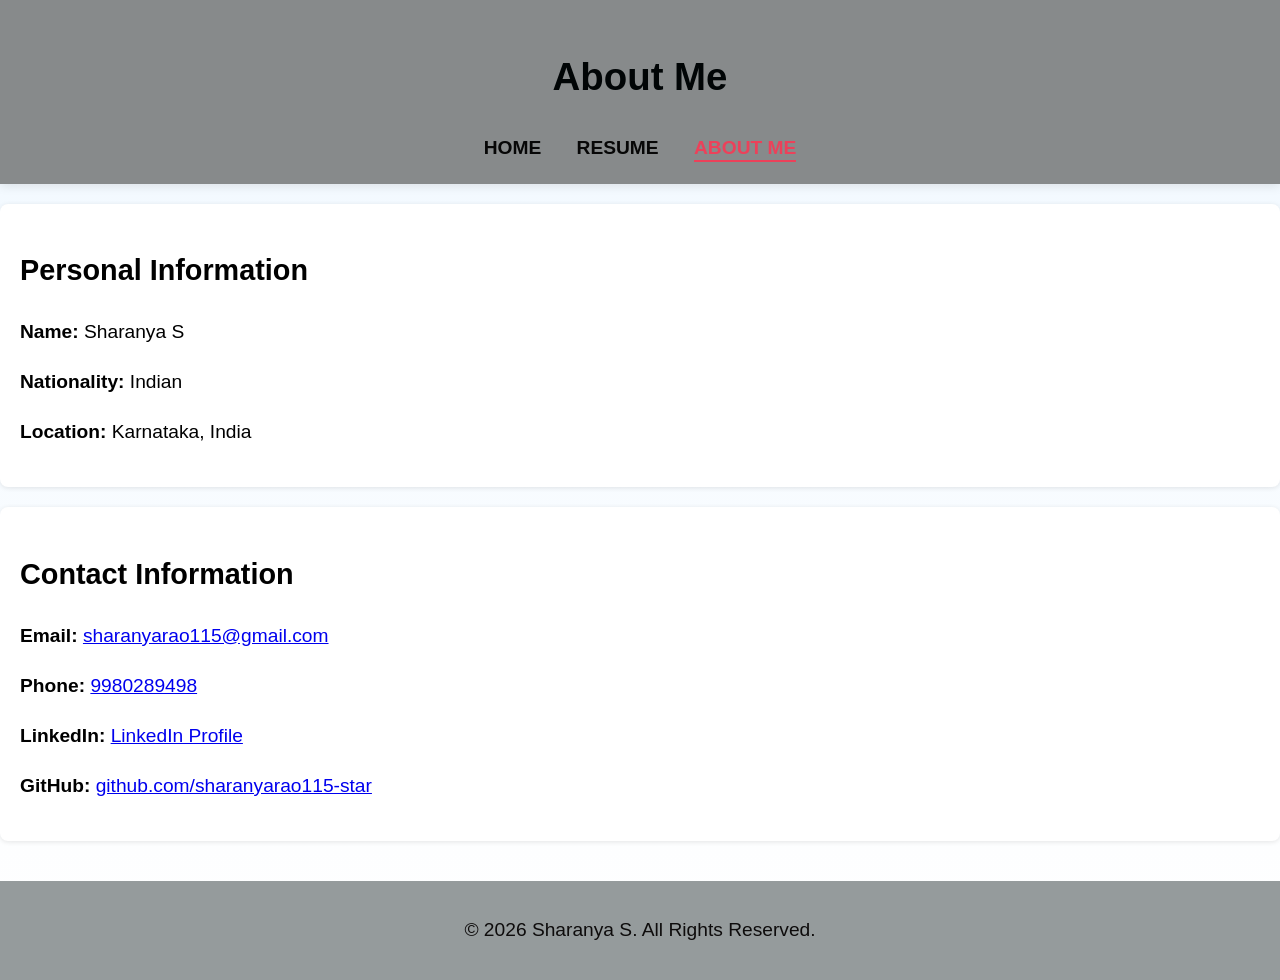
<file: bio.html>
<!DOCTYPE html>
<html lang="en">
<head>
<meta charset="UTF-8">
<meta name="viewport" content="width=device-width, initial-scale=1.0">
<title>ABOUT ME</title>
<link rel="stylesheet" href="style2.css">
</head>
<body>
<header>
  <h1>About Me</h1>
  <nav>
  <a href="index.html">HOME</a>
  <a href="resume.html">RESUME</a>
  <a href="bio.html" class="active">ABOUT ME</a>
</nav>

</header>
<main>
    <section id="personal-information">
<h2>Personal Information</h2>

<p><strong>Name:</strong> Sharanya S</p>
<p><strong>Nationality:</strong> Indian</p>
<p><strong>Location:</strong> Karnataka, India</p>
    
  </section>

  <section id="contact-info">

<h2>Contact Information</h2>

<p><strong>Email:</strong>
<a href="mailto:sharanyarao115@gmail.com">
sharanyarao115@gmail.com
</a>
</p>

<p><strong>Phone:</strong>
<a href="tel:9980289498">
9980289498
</a>
</p>
    <p><strong>LinkedIn:</strong>
<a href="https://www.linkedin.com/in/sharanya-s-a921b92b0" target="_blank">
LinkedIn Profile
</a>
</p>

<p><strong>GitHub:</strong>
<a href="https://github.com/sharanyarao115-star" target="_blank">
github.com/sharanyarao115-star
</a>
</p>

</section>
</main>
<footer>
  <p>© 2026 Sharanya S. All Rights Reserved.</p>
</footer>

  
</body>
</html>
</file>
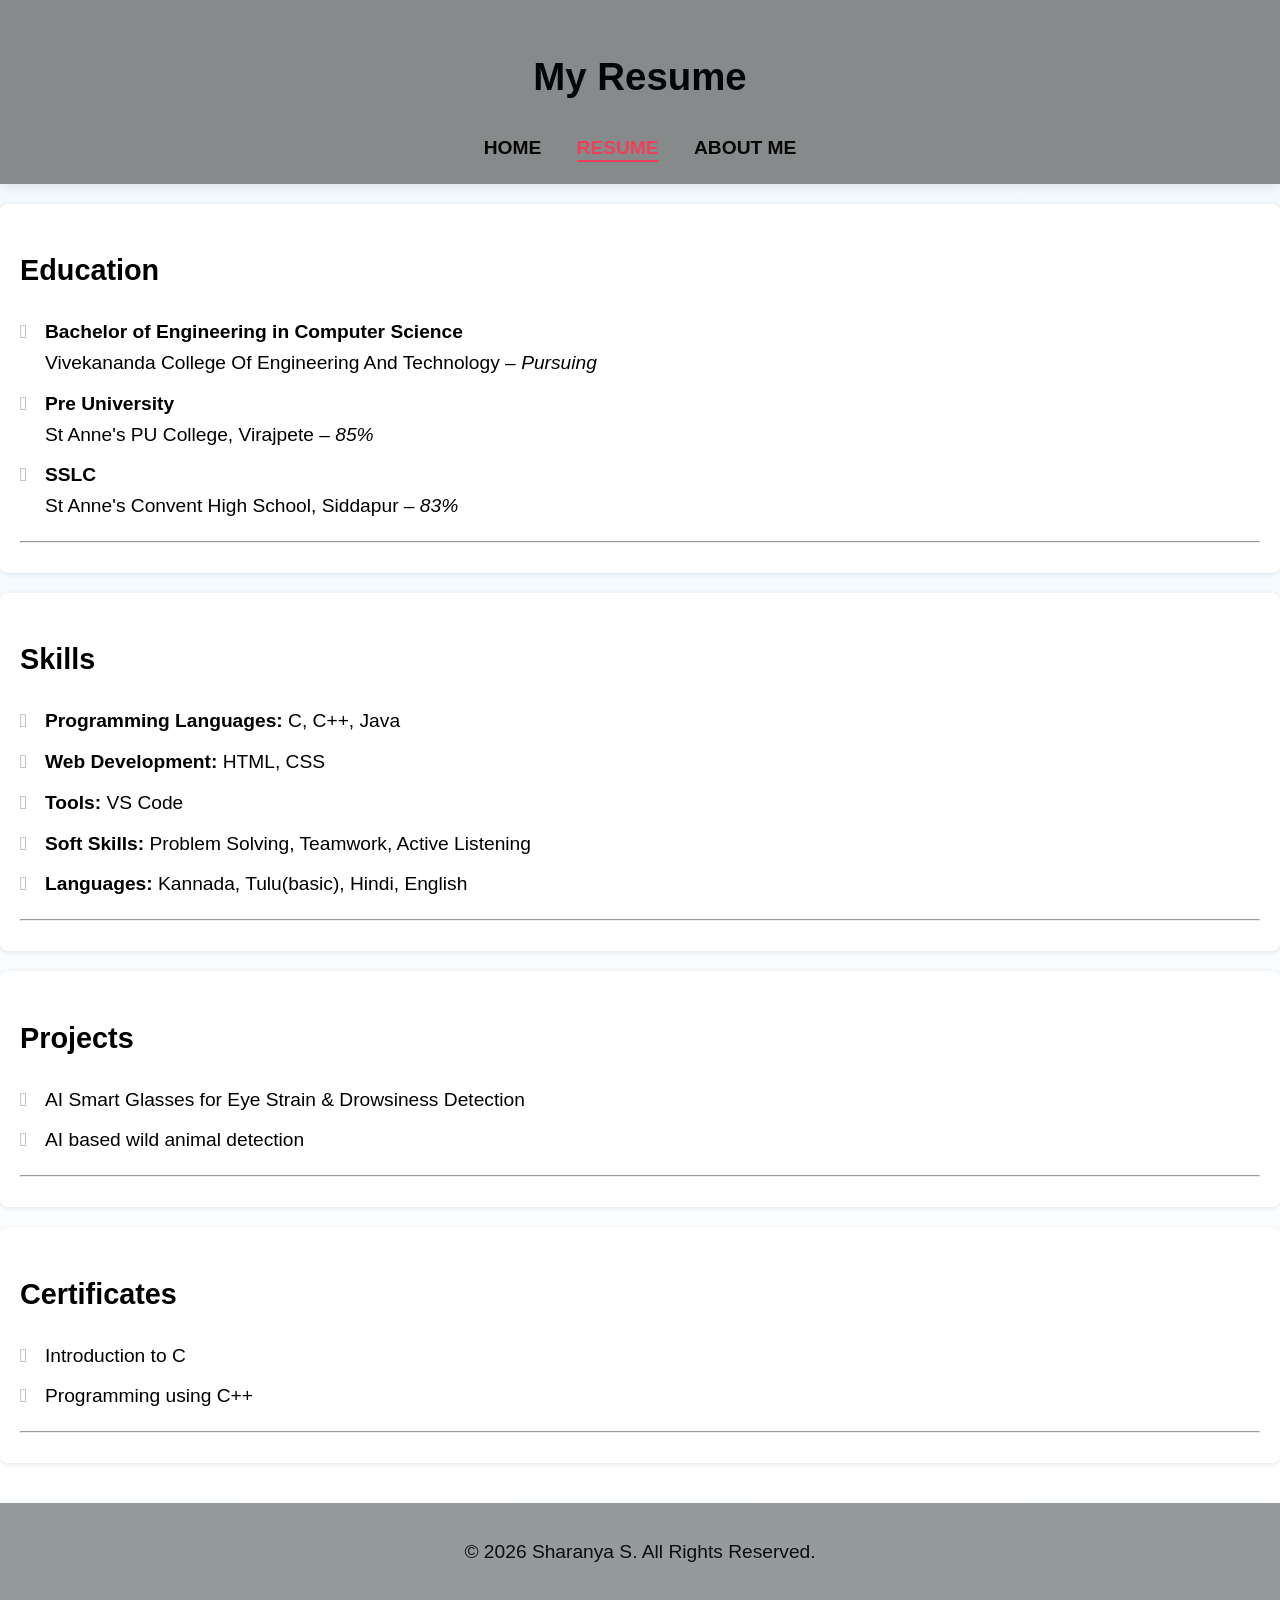
<file: resume.html>
<!DOCTYPE html>
<html lang="en">
<head>
<meta charset="UTF-8">
<meta name="viewport" content="width=device-width, initial-scale=1.0">
<title>Resume</title>
<link rel="stylesheet" href="style2.css">
</head>
<body>

<header>
  <h1>My Resume</h1>
  <nav>
    <a href="index.html">HOME</a>
    <a href="resume.html" class="active">RESUME</a>
    <a href="bio.html">ABOUT ME</a>
  </nav>
</header>

<main>
  <section id="education">
    <h2>Education</h2>
    <ul>
      <li><strong>Bachelor of Engineering in Computer Science</strong><br>
          Vivekananda College Of Engineering And Technology – <em>Pursuing</em></li>
      <li><strong>Pre University</strong><br>
          St Anne's PU College, Virajpete – <em>85%</em></li>
      <li><strong>SSLC</strong><br>
          St Anne's Convent High School, Siddapur – <em>83%</em></li>
    </ul>
    <hr>
  </section>

  <section id="skills">
    <h2>Skills</h2>
    <ul>
      <li><strong>Programming Languages:</strong> C, C++, Java</li>
      <li><strong>Web Development:</strong> HTML, CSS</li>
      <li><strong>Tools:</strong> VS Code</li>
      <li><strong>Soft Skills:</strong> Problem Solving, Teamwork, Active Listening</li>
      <li><strong>Languages:</strong> Kannada, Tulu(basic), Hindi, English</li>
    </ul>
    <hr>
  </section>

  <section id="projects">
<h2>Projects</h2>
<ul>
<li>AI Smart Glasses for Eye Strain & Drowsiness Detection</li>
<li>AI based wild animal detection</li>

</ul>
<hr>
</section>

  <section id="certificate">
    <h2>Certificates</h2>
    <ul>
      <li>Introduction to C</li>
      <li>Programming using C++</li>
    </ul>
    <hr>
  </section>
</main>

<footer>
  <p>© 2026 Sharanya S. All Rights Reserved.</p>
</footer>
</body>
</html>
</file>
<file: style2.css>
body {
    font-family: 'Segoe UI', Arial, sans-serif; 
    font-size: larger;
    margin: 0;
    padding: 0;
    min-height: 100vh;
    background: linear-gradient(to bottom, #f0f8ff, #ffffff); 
    line-height: 1.6; 
}
header {
    background-color: #878a8b;
    color: #010506;
    padding: 20px; 
    text-align: center;
    box-shadow: 0 2px 10px rgba(0, 0, 0, 0.1); 
}
header nav a.active {
    color: #ec415a; /* Highlight color */
    border-bottom: 2px solid #ec415a; /* Optional underline */
    padding-bottom: 2px;
}


header nav a {
    color: #070707;
    margin: 0 15px;
    text-decoration: none;
    font-weight: bold;
    transition: color 0.3s ease; 
}

header nav a:hover {
    color: #ec415a; 
    text-decoration: none; 
}
.profile-image {
    width: 150px;
    height: 150px; 
    border-radius: 50%;
    display: block;
    margin: 0 auto 20px auto;
    border: 4px solid #8e9296;
    transition: transform 0.3s ease, box-shadow 0.3s ease; 
}

.profile-image:hover {
    transform: scale(1.05); 
    box-shadow: 0 4px 15px rgba(0, 0, 0, 0.2); 
}

main section {
    background-color: #ffffff; 
    border-radius: 8px; 
    padding: 20px;
    margin: 20px 0;
    box-shadow: 0 1px 5px rgba(0, 0, 0, 0.1); 
}
ul {
    list-style-type: none; 
    padding-left: 0;
}

ul li {
    margin: 10px 0;
    padding-left: 25px;
    position: relative;
}

ul li::before {
    content: '\f058'; 
    font-family: 'Font Awesome 6 Free';
    position: absolute;
    left: 0;
    color: #a2a5a6; 
}
tbody tr:hover {
    background-color: #929696;
    transition: background-color 0.2s ease; 
}
    footer{
    text-align:center;
    padding:15px;
    background:#959b9c;
    color:#0e0c0c;
    margin-top:40px;
}
@media (max-width: 768px) {
    main {
        padding: 20px;
    }
    .profile-image {
        width: 120px;
        height: 120px;
    }
}
</file>
